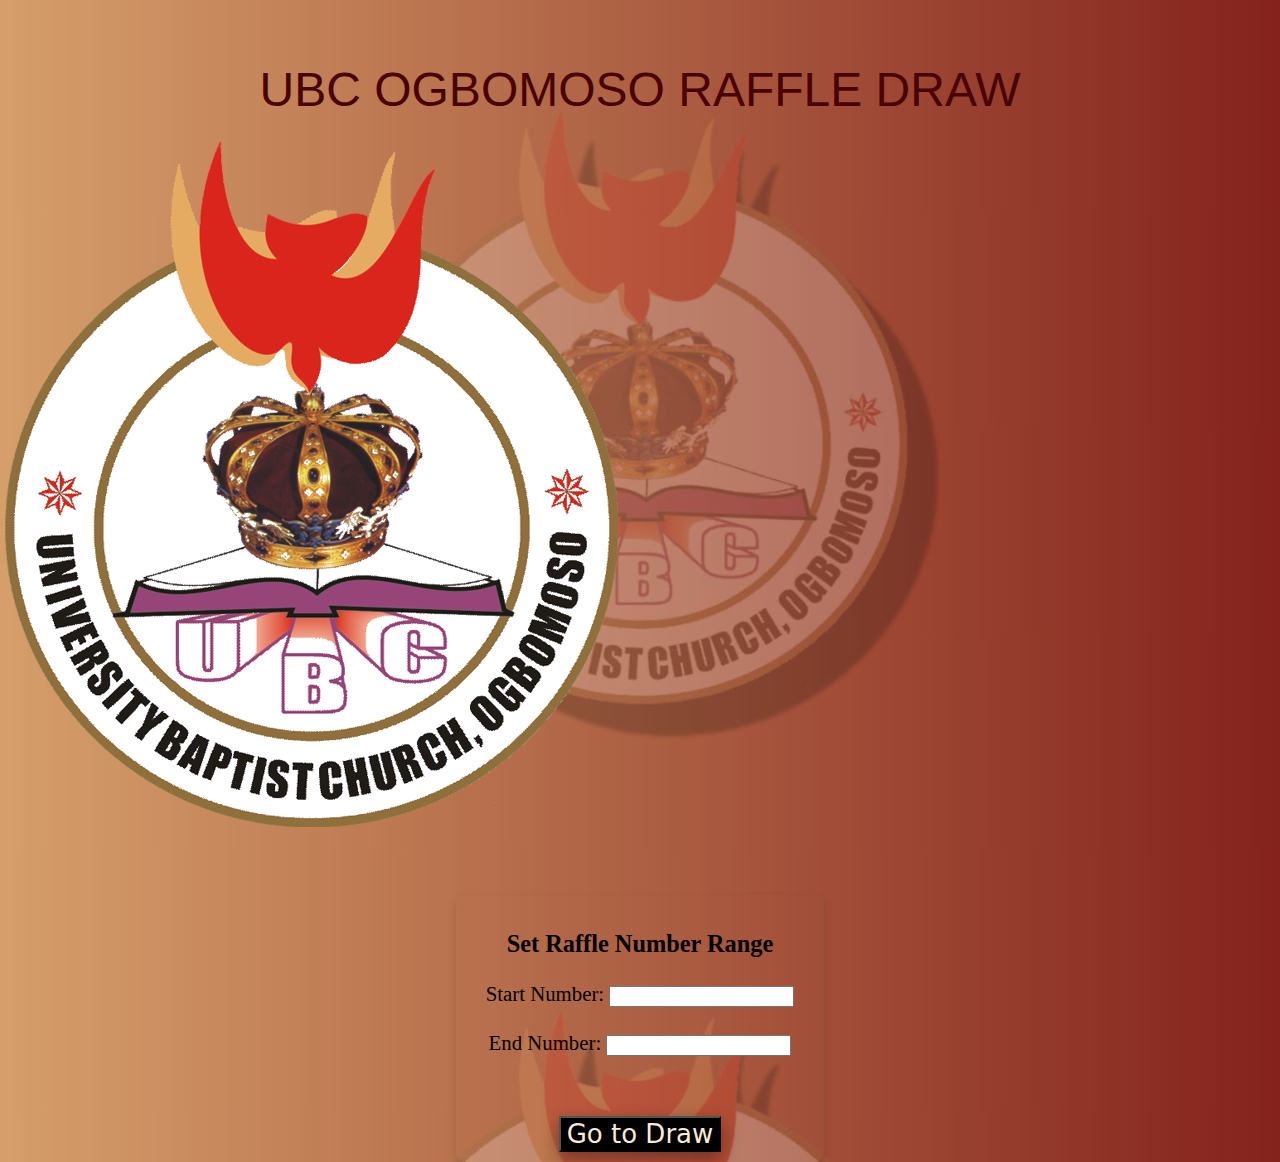
<file: index.html>
<!DOCTYPE html>
<html lang="en">
<head>
  <meta charset="UTF-8" />
  <link rel="stylesheet" href="style.css">
  <title>UBC Ogbomoso raffle draw</title>
</head>


<body class="idx-body">
  <br></br>
    <header class="ubc-header">UBC OGBOMOSO   RAFFLE DRAW</header>
    <img src="ubc logo-2.png" class="head-img">
<div class="center-container">
    <div class="cont">
    
  <container class="info-container"><h3>Set Raffle Number Range</h3>
  <label>Start Number: <input type="number" id="start" value=""></label><br></br>
  <label>End Number: <input type="number" id="end"  value=""></label><br></br></br>
  <button class="sv-btn" onclick="initRaffle()">Go to Draw</button>
  </container>
  </div>
</div>

  <script src="raffle.js"></script>
</body>
</html>
</file>
<file: style.css>
body {padding: auto;
    width: auto;
    position: relative;
   
    
    
}
.drw-body{
    background-image: url(ubc\ logo-2.jpg);
    background-size: cover;
    background-position: center;
    size: 90%;
    height: 70vh;
    margin: 0; 
    
}
.idx-body{
    background-image: url(ubc\ logo-2.jpg);
    background-size: cover;
    background-position: center;
    size: 90%;
    height: 100vh;
    margin: 0; 
     
}
#raffle{
    color: #490303;
    white-space: nowrap;
    animation: bounce 1s infinite;
    margin-top: -3.5%;
    font-size: 450%;
    font-family: Georgia, 'Times New Roman', Times, serif;
  
}
@keyframes bounce{
    0%,100%{ transform: translateY(0);
    }
    50%{transform: translateY(-20px);
    }
        
}


.ubc-header{
    padding: 2%;
    margin: auto;
    border: 10%;
    border-color: white;
    text-align: center;
    font-size: 300%;
    color: #490303;
    font-family: 'Franklin Gothic Medium', 'Arial Narrow', Arial, sans-serif
    
}
/* label{
    font-size: 150%;
    font-weight: 200%;
    font-family: 'Lucida Sans', 'Lucida Sans Regular', 'Lucida Grande', 'Lucida Sans Unicode', Geneva, Verdana, sans-serif ;
} */

.sv-btn{
    margin-top: 4%;
    width: auto;
    font-size: 125%;
    font-family: system-ui, -apple-system, BlinkMacSystemFont, 'Segoe UI', Roboto, Oxygen, Ubuntu, Cantarell, 'Open Sans', 'Helvetica Neue', sans-serif;
    color: antiquewhite;
    background-color: black;
    box-shadow: 0 8px 16px 0 rgba(0,0,0,0.2), 0 6px 20px 0 rgba(0,0,0,0.19);
}


.cont{
    align-items: center;
    display: flex;
    justify-content: center;
    align-items: center;
    
}
.info-container{
    max-width: 600px;
  padding: 10px 30px 10px 30px;
  font-size: 130%;
  border-radius: 10px;
  box-shadow: 0 4px 10px rgba(0, 0, 0, 0.1);
  text-align: center;
  font-style: initial;
  margin-top: 5%;
}

.drw-btn{
/* margin-top:34%; */
margin-left: -2%;
border-radius:40%;
font-size: 95%;
}
.drw-btn:hover{
    background-color: #e0ae74;
} 

.rst-btn{
 border-radius: 7% ;
 margin-top: 34%;
 margin-right:-2% ;
 background-color: #7a1212;
 font-size: 83%;
 width: 10%;
 padding: -2%;
}
</file>
